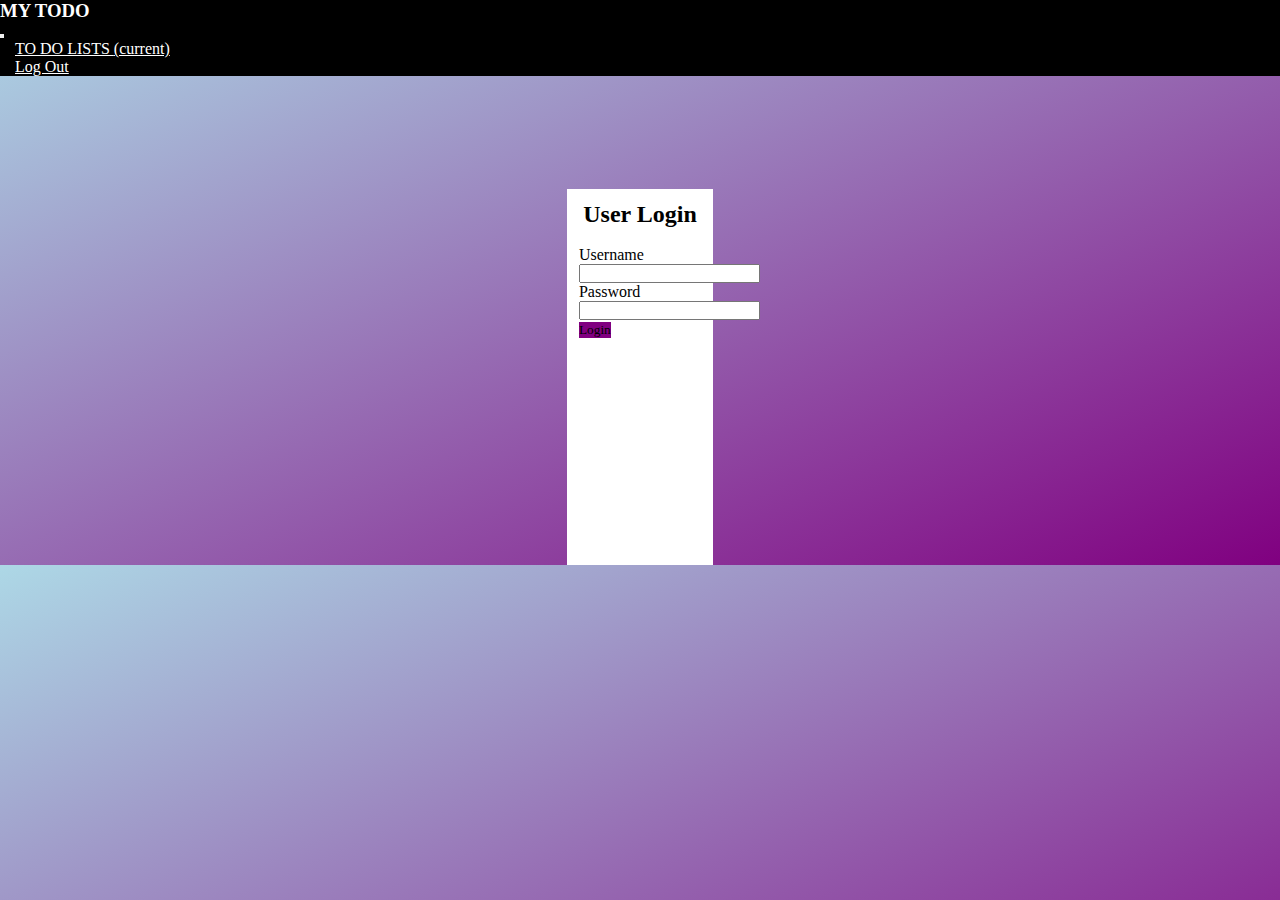
<file: index.html>
<!DOCTYPE html>
<html lang="en">
<head>
    <meta charset="UTF-8">
    <meta http-equiv="X-UA-Compatible" content="IE=edge">
    <meta name="viewport" content="width=device-width, initial-scale=1.0">
    <title>MY TODO</title>
    <title>MY TODO</title>
    <link rel="stylesheet" href="https://cdn.jsdelivr.net/npm/bootstrap@4.5.3/dist/css/bootstrap.min.css" integrity="sha384-TX8t27EcRE3e/ihU7zmQxVncDAy5uIKz4rEkgIXeMed4M0jlfIDPvg6uqKI2xXr2" crossorigin="anonymous">
    <script src="https://cdn.jsdelivr.net/npm/bootstrap@4.5.3/dist/js/bootstrap.bundle.min.js" integrity="sha384-ho+j7jyWK8fNQe+A12Hb8AhRq26LrZ/JpcUGGOn+Y7RsweNrtN/tE3MoK7ZeZDyx" crossorigin="anonymous"></script>
    <script src="https://code.jquery.com/jquery-3.5.1.slim.min.js" integrity="sha384-DfXdz2htPH0lsSSs5nCTpuj/zy4C+OGpamoFVy38MVBnE+IbbVYUew+OrCXaRkfj" crossorigin="anonymous"></script>
    <script src="https://cdn.jsdelivr.net/npm/popper.js@1.16.1/dist/umd/popper.min.js" integrity="sha384-9/reFTGAW83EW2RDu2S0VKaIzap3H66lZH81PoYlFhbGU+6BZp6G7niu735Sk7lN" crossorigin="anonymous"></script>
    <script src="https://cdn.jsdelivr.net/npm/bootstrap@4.5.3/dist/js/bootstrap.min.js" integrity="sha384-w1Q4orYjBQndcko6MimVbzY0tgp4pWB4lZ7lr30WKz0vr/aWKhXdBNmNb5D92v7s" crossorigin="anonymous"></script>
    <link rel="stylesheet" href="style.css">
    
</head>
<body>
  <nav class="navbar navbar-expand-lg">
    <h3>MY TODO</h3>
    <button class="navbar-toggler" type="button" data-toggle="collapse" data-target="#navbarNav" aria-controls="navbarNav" aria-expanded="false" aria-label="Toggle navigation">
      <span class="navbar-toggler-icon"></span>
    </button>
    <div class="collapse navbar-collapse" id="navbarNav">
      <ul class="navbar-nav ml-auto" >
        <li class="nav-item active">
          <a class="nav-link" href="index.html">TO DO LISTS <span class="sr-only">(current)</span></a>
        </li>
        <li class="nav-item">
          <a class="nav-link" href="index.html">Log Out</a>
        </li>
      </ul>
    </div>
  </nav>  
    <div class="col">
        <form class="my_login" action="todo.html" id="form">
            <h2><center>User Login</center></h2>
            <br>
            <div class="form-group">
              <label for="Username">Username</label>
              <input type="text" class="form-control" id="user" aria-describedby="emailHelp">
             
            </div>
            <div class="form-group">
              <label for="exampleInputPassword1">Password</label>
              <input type="password" class="form-control" id="pwd">
            </div>
            <div class="text-center">
            <button type="submit" class="btn btn-primary" id="button">Login</button>
            </div>
          </form>
    </div>
</div>
<script src="todo.js"></script>
</body>
</html>
</file>
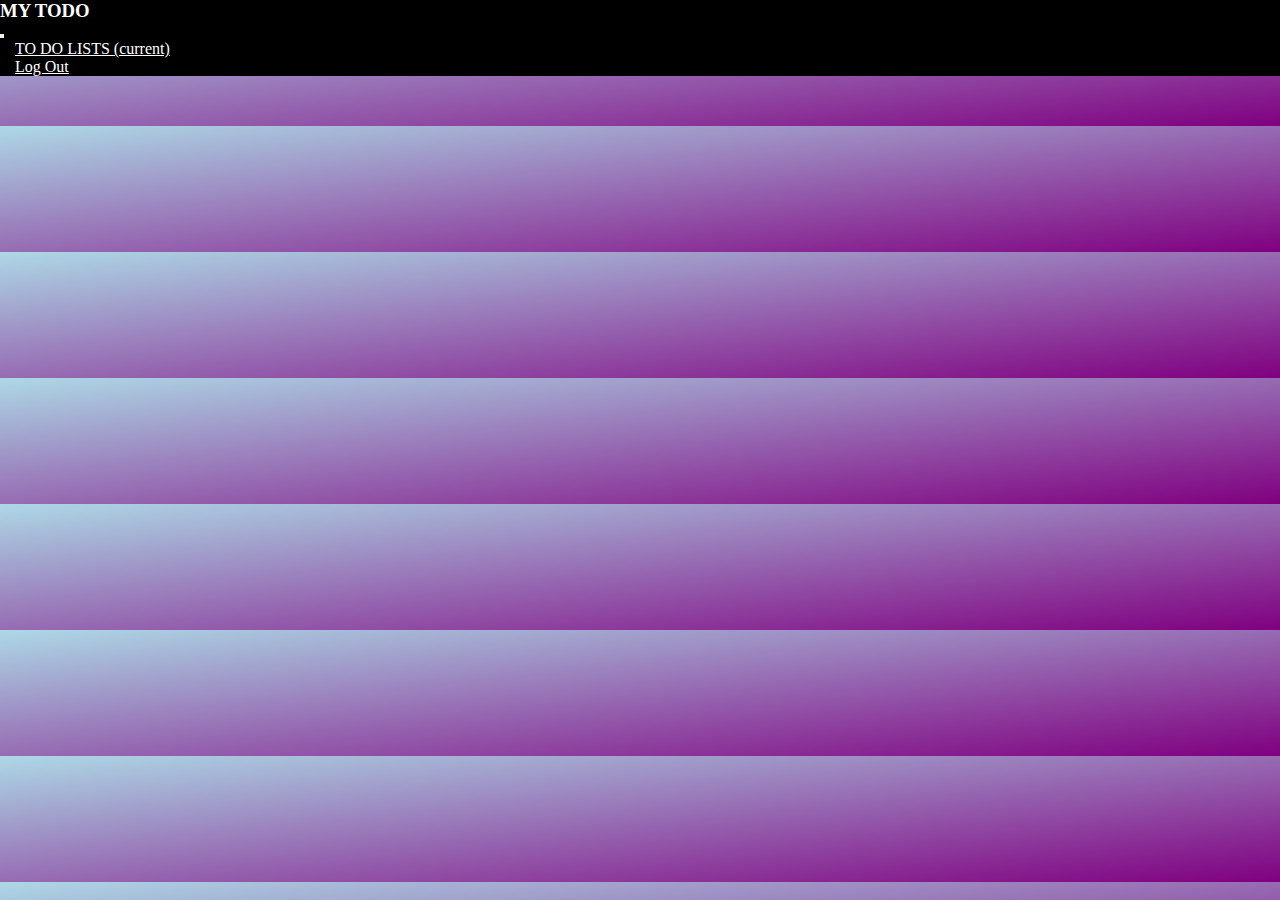
<file: todo.html>
<!DOCTYPE html>
<html lang="en">
<head>
    <meta charset="UTF-8">
    <meta http-equiv="X-UA-Compatible" content="IE=edge">
    <meta name="viewport" content="width=device-width, initial-scale=1.0">
    <title>MY TODO</title>
<link rel="stylesheet" href="https://cdn.jsdelivr.net/npm/bootstrap@4.5.3/dist/css/bootstrap.min.css" integrity="sha384-TX8t27EcRE3e/ihU7zmQxVncDAy5uIKz4rEkgIXeMed4M0jlfIDPvg6uqKI2xXr2" crossorigin="anonymous">
    <script src="https://cdn.jsdelivr.net/npm/bootstrap@4.5.3/dist/js/bootstrap.bundle.min.js" integrity="sha384-ho+j7jyWK8fNQe+A12Hb8AhRq26LrZ/JpcUGGOn+Y7RsweNrtN/tE3MoK7ZeZDyx" crossorigin="anonymous"></script>
    <script src="https://code.jquery.com/jquery-3.5.1.slim.min.js" integrity="sha384-DfXdz2htPH0lsSSs5nCTpuj/zy4C+OGpamoFVy38MVBnE+IbbVYUew+OrCXaRkfj" crossorigin="anonymous"></script>
    <script src="https://cdn.jsdelivr.net/npm/popper.js@1.16.1/dist/umd/popper.min.js" integrity="sha384-9/reFTGAW83EW2RDu2S0VKaIzap3H66lZH81PoYlFhbGU+6BZp6G7niu735Sk7lN" crossorigin="anonymous"></script>
    <script src="https://cdn.jsdelivr.net/npm/bootstrap@4.5.3/dist/js/bootstrap.min.js" integrity="sha384-w1Q4orYjBQndcko6MimVbzY0tgp4pWB4lZ7lr30WKz0vr/aWKhXdBNmNb5D92v7s" crossorigin="anonymous"></script>
    <link rel="stylesheet" href="style.css">
</head>
<body>
    <nav class="navbar navbar-expand-lg">
        <h3>MY TODO</h3>
        <button class="navbar-toggler" type="button" data-toggle="collapse" data-target="#navbarNav" aria-controls="navbarNav" aria-expanded="false" aria-label="Toggle navigation">
          <span class="navbar-toggler-icon"></span>
        </button>
        <div class="collapse navbar-collapse" id="navbarNav">
          <ul class="navbar-nav ml-auto" >
            <li class="nav-item active">
              <a class="nav-link" href="todo.html">TO DO LISTS <span class="sr-only">(current)</span></a>
            </li>
            <li class="nav-item">
              <a class="nav-link" href="index.html">Log Out</a>
            </li>
          </ul>
        </div>
      </nav>  
  <form action="todo.html" id="demo"></form>  
  <script src="todolist.js"></script>
</body>
</html>
</file>
<file: style.css>
* {
    margin: 0;
    padding: 0;
}
body{
    font-family: Cambria, Cochin, Georgia, Times, 'Times New Roman', serif;
    background-image: linear-gradient(to bottom right, lightblue, purple);
}
.navbar
{
    color: white;
    background-color: black;
    font-family:serif ;}
.my_login{
    margin-left: 15cm;
    margin-right: 15cm;
    margin-top: 3cm;
    border: 2px solid white;
    background-color: white;
    padding: 10px;
    height: 22em;
    font-family: Cambria, Cochin, Georgia, Times, 'Times New Roman', serif;
}
.my_login #button{
background-color: purple;
border: black;
font-family: serif;
}
.nav-item a{
    color: white;
    padding: 10px;
    margin: 5px;
}
#demo
{
    margin: 50px;
    text-align: justify;
}
#demo td{
    padding: 10px;
}
</file>
